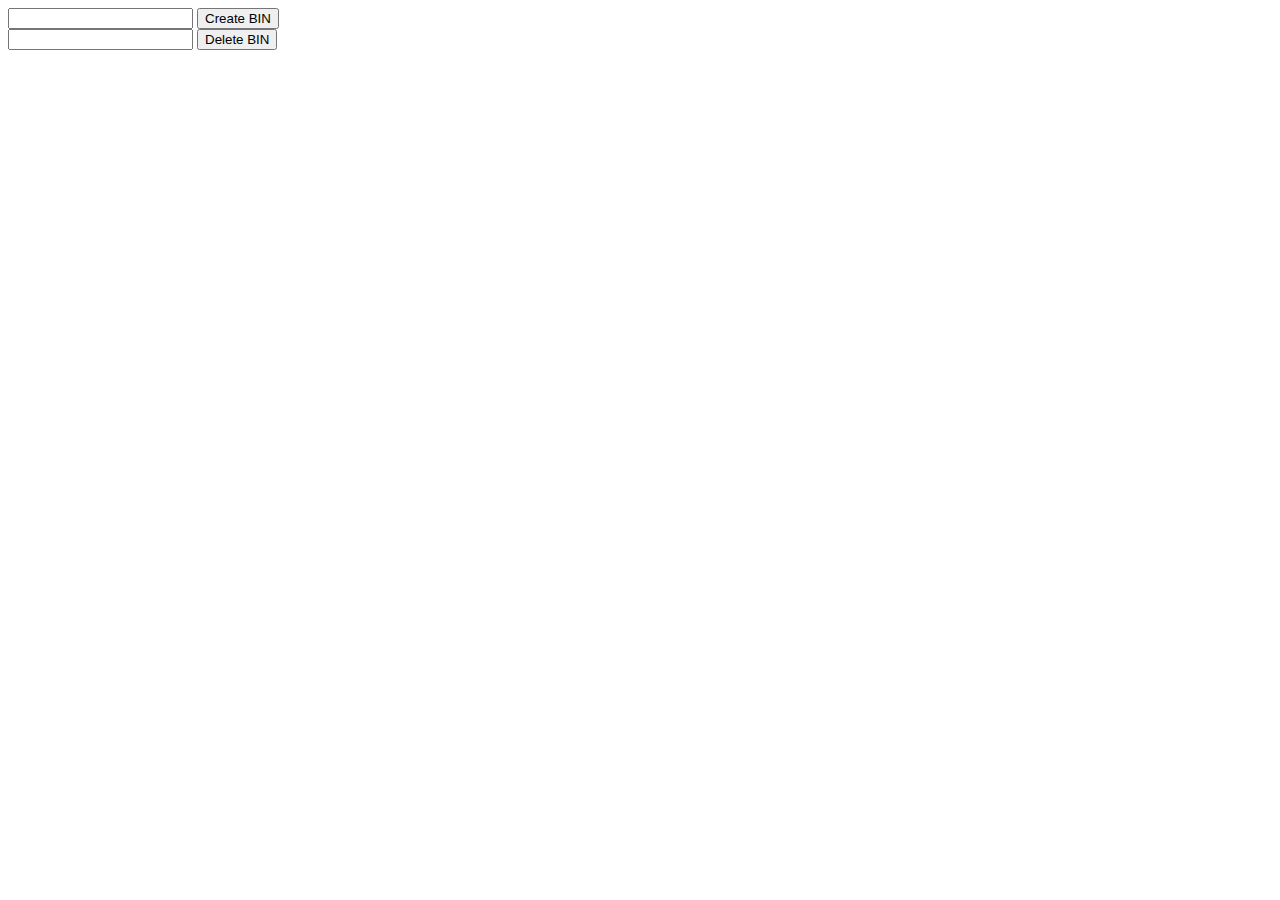
<file: workshop/jsonbinapi.html>
<!DOCTYPE html>
<html lang="en">
<head>
    <meta charset="UTF-8">
    <meta name="viewport" content="width=device-width, initial-scale=1.0">
    <meta http-equiv="X-UA-Compatible" content="ie=edge">
    <title>JSONBin Manager</title>
</head>
<body>
    <input id="jobno" type="text" value="">
    <button id="create" onclick="createBin()">Create BIN</button>
    <br>
    <input id="jobdel" type="text" value="">
    <button id="delete" onclick="deleteBin()">Delete BIN</button>

<script>
const rootLink = "https://api.jsonbin.io/b/";
const masterLink = "5bdd1089baccb064c0c0e0cb"; //1fw7ck";
const colId = "5bdd0f66716f9364f8d1278b";
const rowId = "$2a$10$7AroDmsNI57xWxJ1o.1fUeb0vWv.D7.ySLUXtDQPrEcVpQ3hfRgc6";


function createBin(){
    var jobNo = document.getElementById("jobno").value;
    var obj = {"Name":jobNo};
    fetch(rootLink, {
        method: "POST",
        body: JSON.stringify(obj),
        headers: {
            "Content-Type": "application/json; charset=utf-8",
            "secret-key": rowId,
            
            "name": jobNo
        }
    }).then(function(response) {
        if (response.ok) {
           // return response.json();
            console.log(response.json());
        }
    });

}

function deleteBin(){
    var jobNo = document.getElementById("jobdel").value;
    var obj = {"Name":jobNo};
    fetch(rootLink+jobNo, {
        method: "DELETE",
        body: JSON.stringify(obj),
        headers: {
            "Content-Type": "application/json; charset=utf-8",
            "secret-key": rowId,
        }
    }).then(function(response) {
        if (response.ok) {
           // return response.json();
            console.log(response.json());
        }
    });

}


 
</script>

</body>
</html>
</file>
